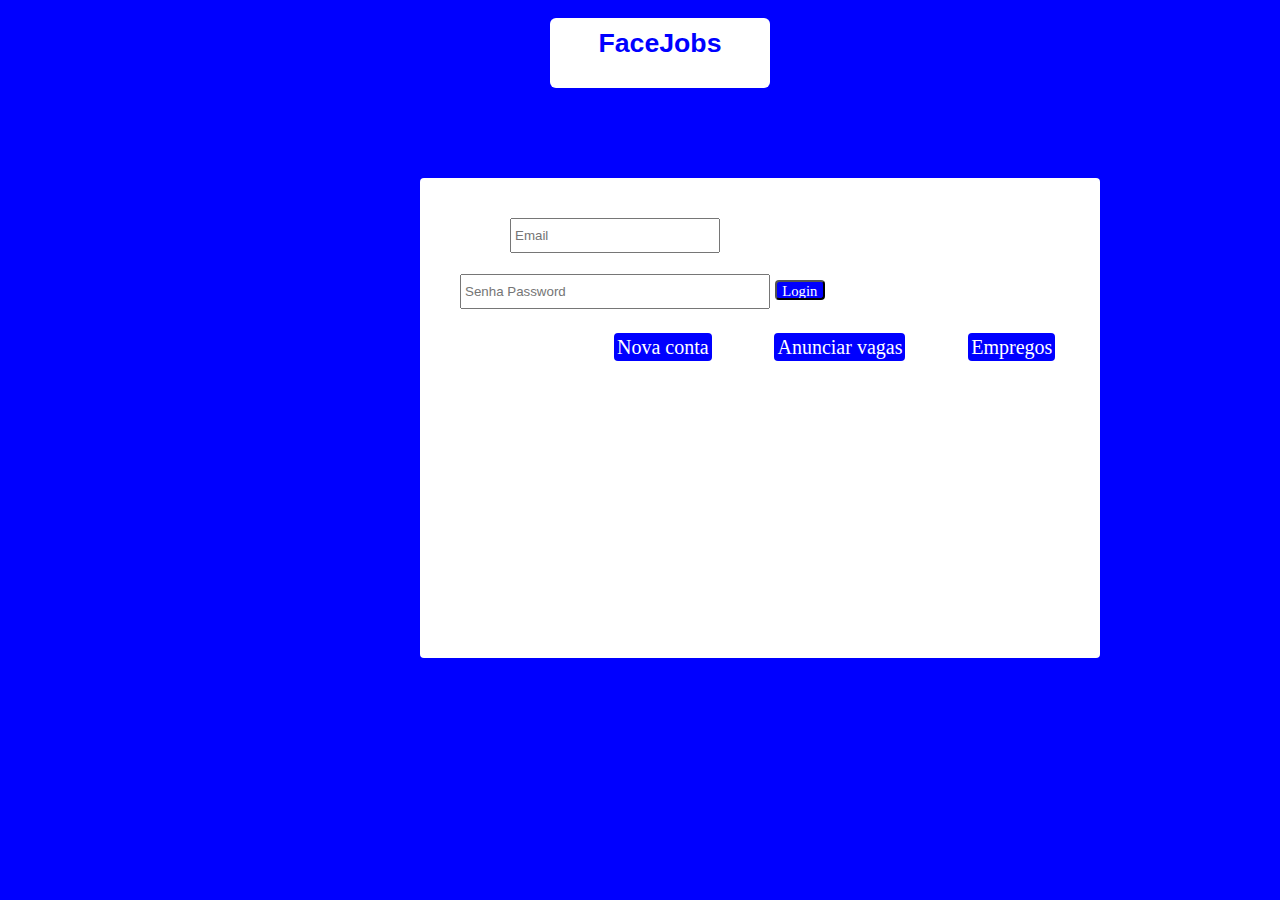
<file: index.html>
<!DOCTYPE html>
<html lang="pt-br">
<head>
    <meta charset="UTF-8">
    <meta name="viewport" content="width=device-width, initial-scale=1.0">
    <title>Document</title>
    <link rel="stylesheet" href="style.css">
</head>
<body>
    <div class="tit">
        <span>
        <h1> FaceJobs</h1>
        </span>
    </div>
     <div class="main">
                <div class="inp">
                <form method="GET" action="form.php">
                    
<input type="text" name="em" class="in1" id="em" placeholder="Email">
<br><br>
<input type="password" name="se" placeholder="Senha Password"  class="in2" id="se">

 <input type="submit" class="a2" value="Login">
</form>
 
<div class="lis">
<ul>
<li><a href="index2.html" class="a1">Nova conta </a></li>
<li><a href="index5.html" class="a1">Anunciar vagas</a></li>
<li><a href="index8.html" class="a1">Empregos</a></li>
</ul>
</div>
</div>
</div>   
</body>
<script src="script.js"></script>
</html>
</file>
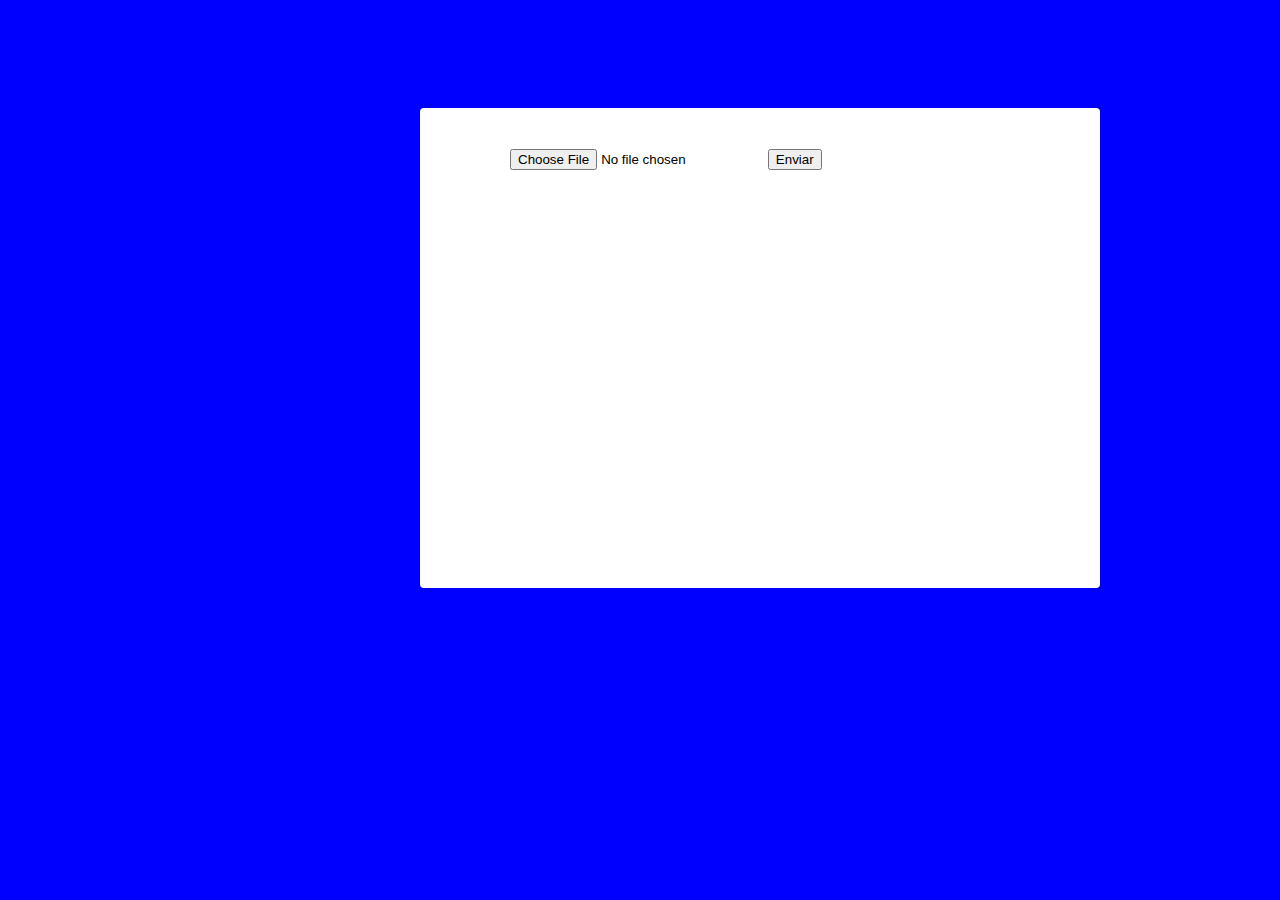
<file: index10.html>
<!DOCTYPE html>
<html>
<head>
	<meta charset="utf-8">
	<meta name="viewport" content="width=device-width, initial-scale=1">
	<title></title>
	<link rel="stylesheet" type="text/css" href="style.css">
</head>
<body>
	<div class="main">
		<form method="get" action="form4.php">
	<input type="file" name="fil">
	<input type="submit" value="Enviar">
	</form>
	</div>

</body>
</html>
</file>
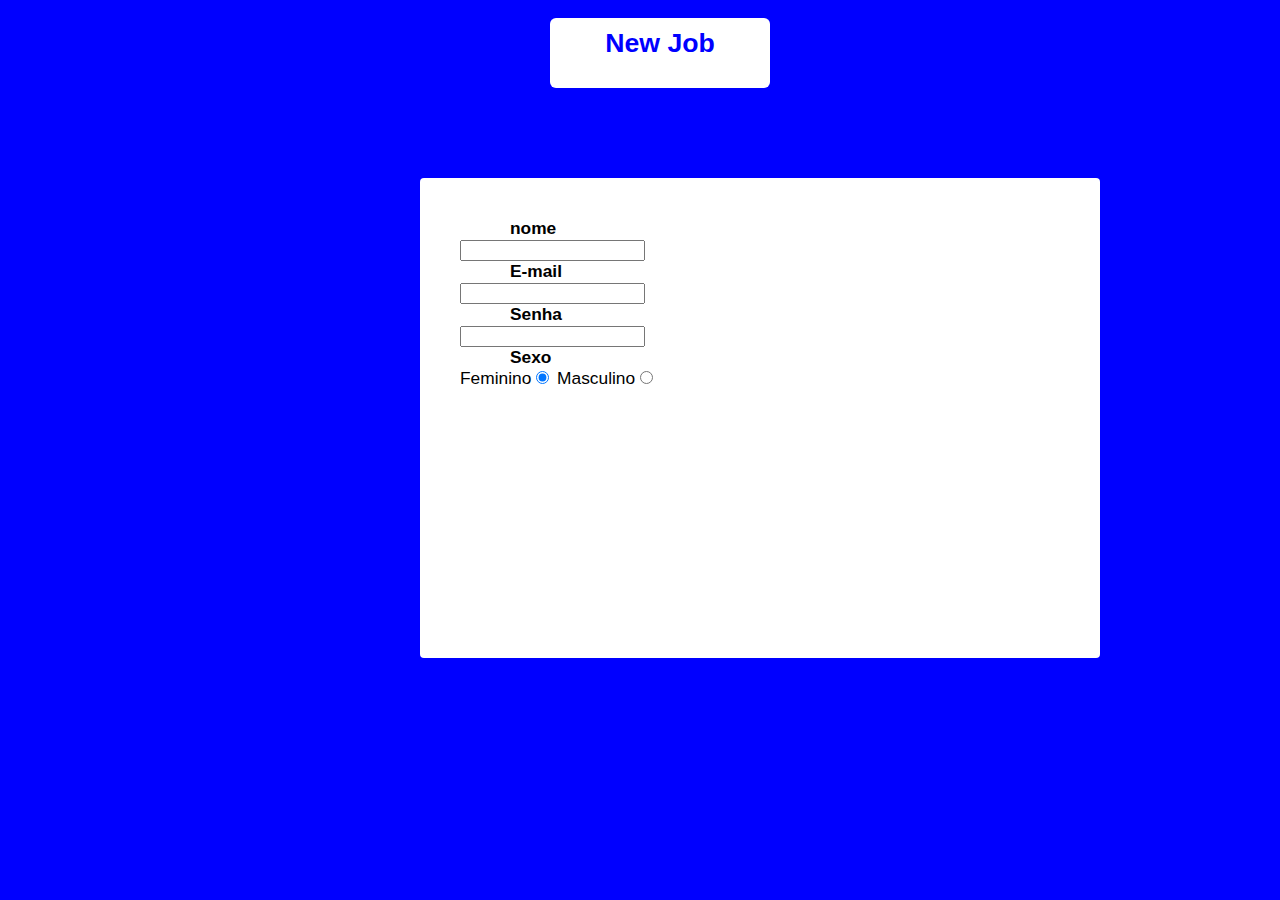
<file: index2.html>
<!DOCTYPE html>
<html lang="en">
<head>
    <meta charset="UTF-8">
    <meta name="viewport" content="width=device-width, initial-scale=1.0">
    <title>Document</title>
    <link rel="stylesheet" href="style.css">
</head>
<body>
<div class="tit">
        <h1 > New Job</h1>
</div>
<div class="main">
<div class="corpo">
<h2>nome</h2><input type="text" class="nam">
<h2>E-mail</h2><input type="text" class="na">
<h2>Senha</h2><input type="password" class="pas">
<h2>Sexo</h2>
<label for="tfam">Feminino<input type="radio" class="fe" name=tfam checked>
<label for="tmas">Masculino<input type="radio" class="mas" name=tfam>
</div>
</div>

    
</body>
</html>
</file>
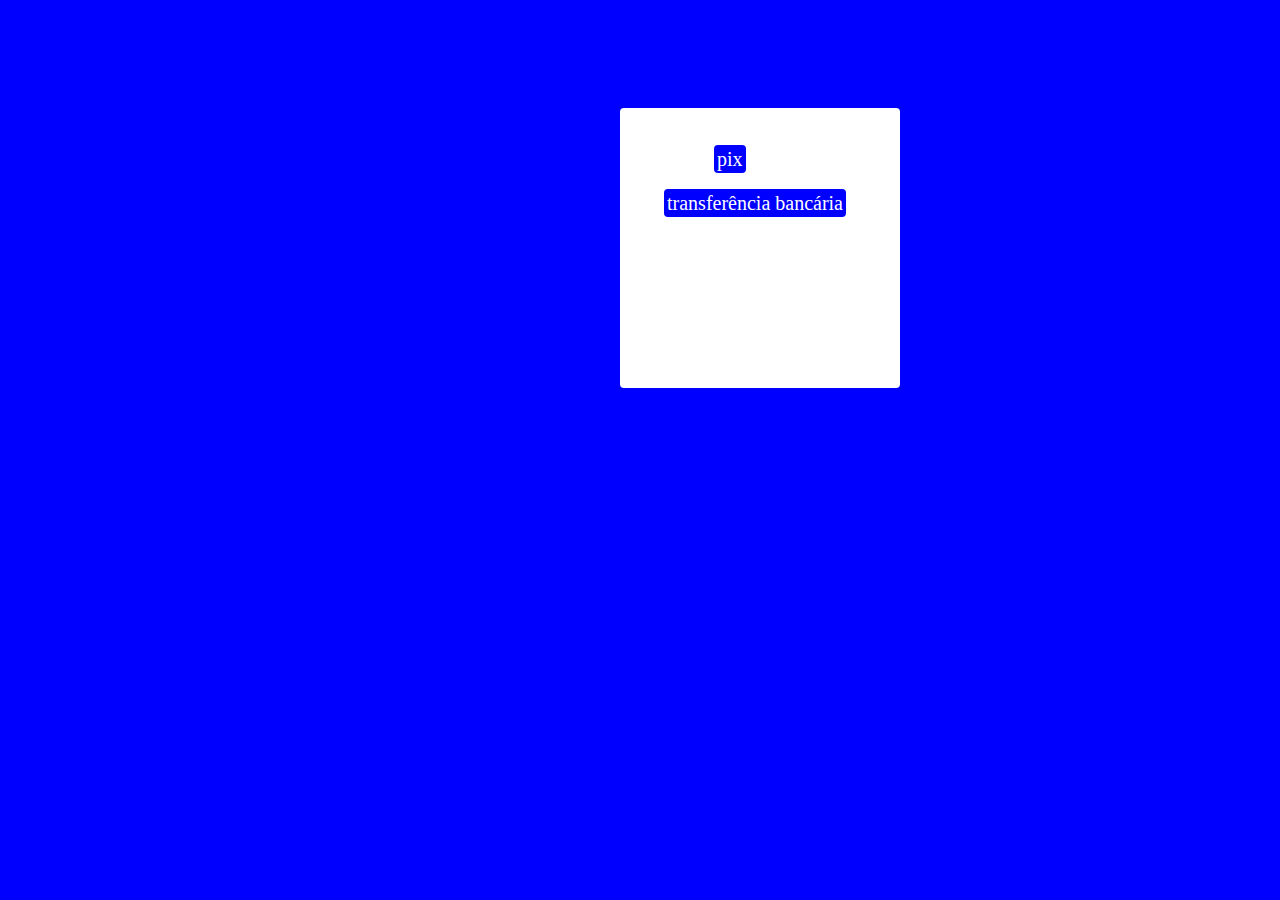
<file: index3.html>
<!DOCTYPE html>
<html>
<head>
	<meta charset="utf-8">
	<meta name="viewport" content="width=device-width, initial-scale=1">
	<title></title>
	<link rel="stylesheet" type="text/css" href="style.css">
</head>
<body>

	<div class="main2">
    <a class="a1" href="index4.html">pix</a>
    <br><br>
    <a class="a1" href="index6.html">transferência bancária</a> 
</div>

</body>
</html>
</file>
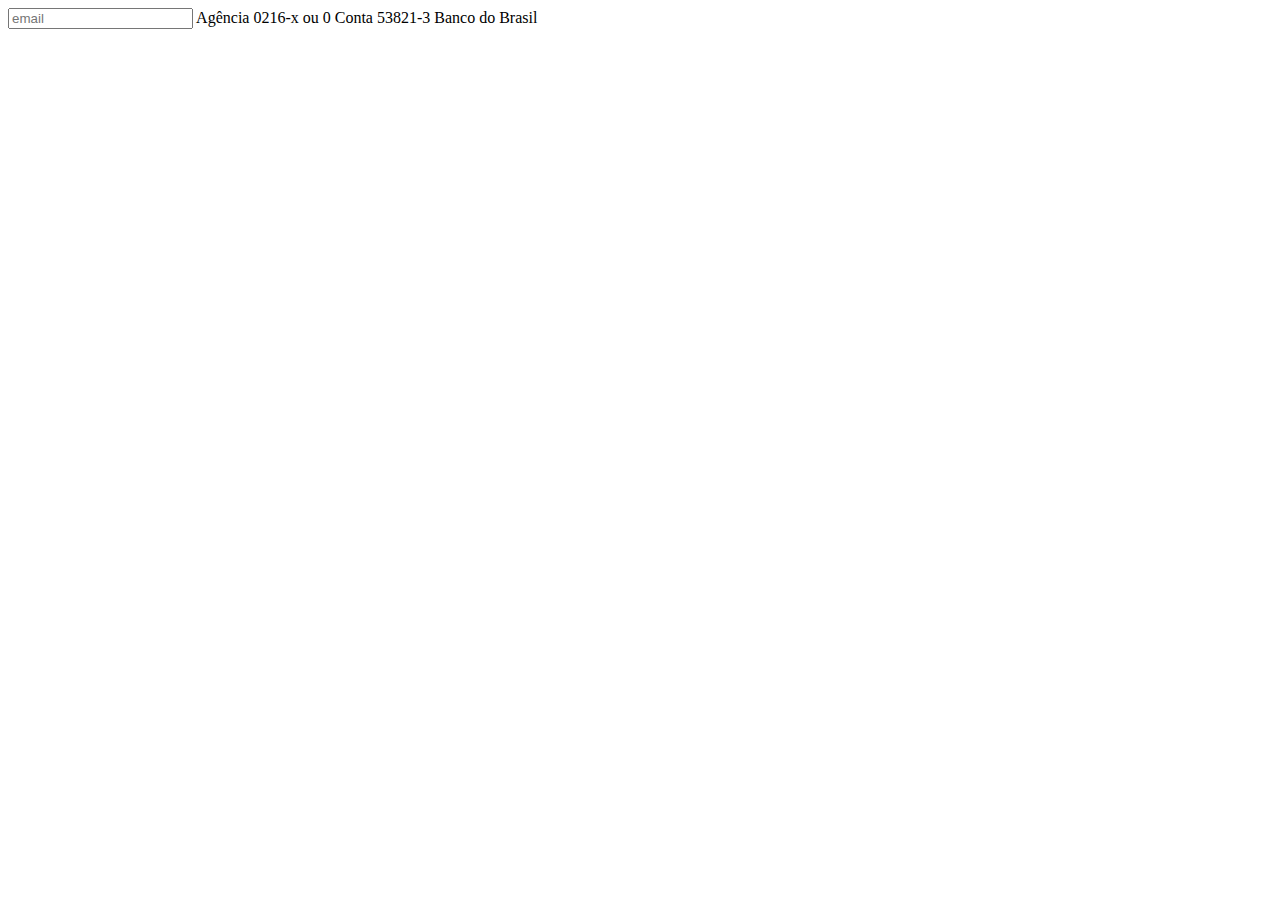
<file: index6.html>
<!DOCTYPE html>
<html>
<head>
	<meta charset="utf-8">
	<meta name="viewport" content="width=device-width, initial-scale=1">
	<title></title>
</head>
<body>
	<div class="main">
	<input type="text" placeholder="email" id="in1">
Agência 0216-x ou 0
Conta 53821-3
Banco do Brasil
</div>
</body>
</html>
</file>
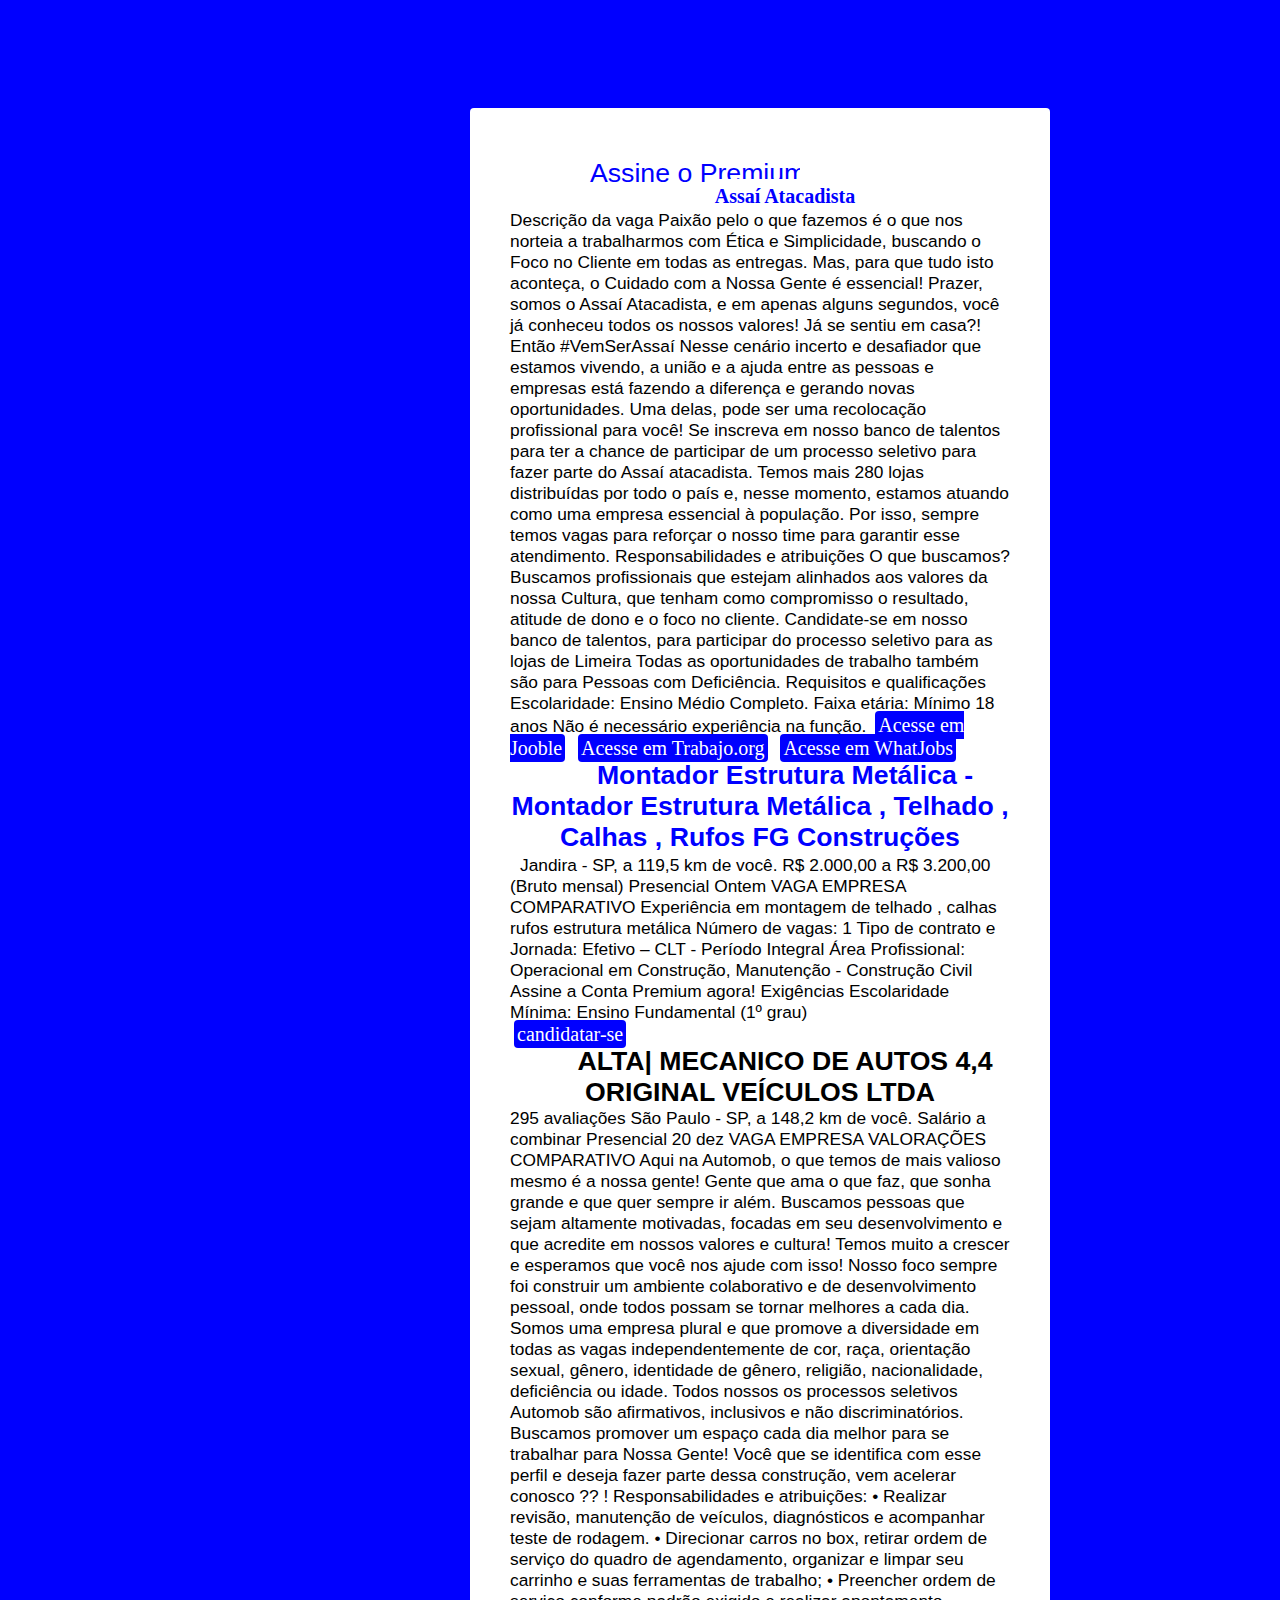
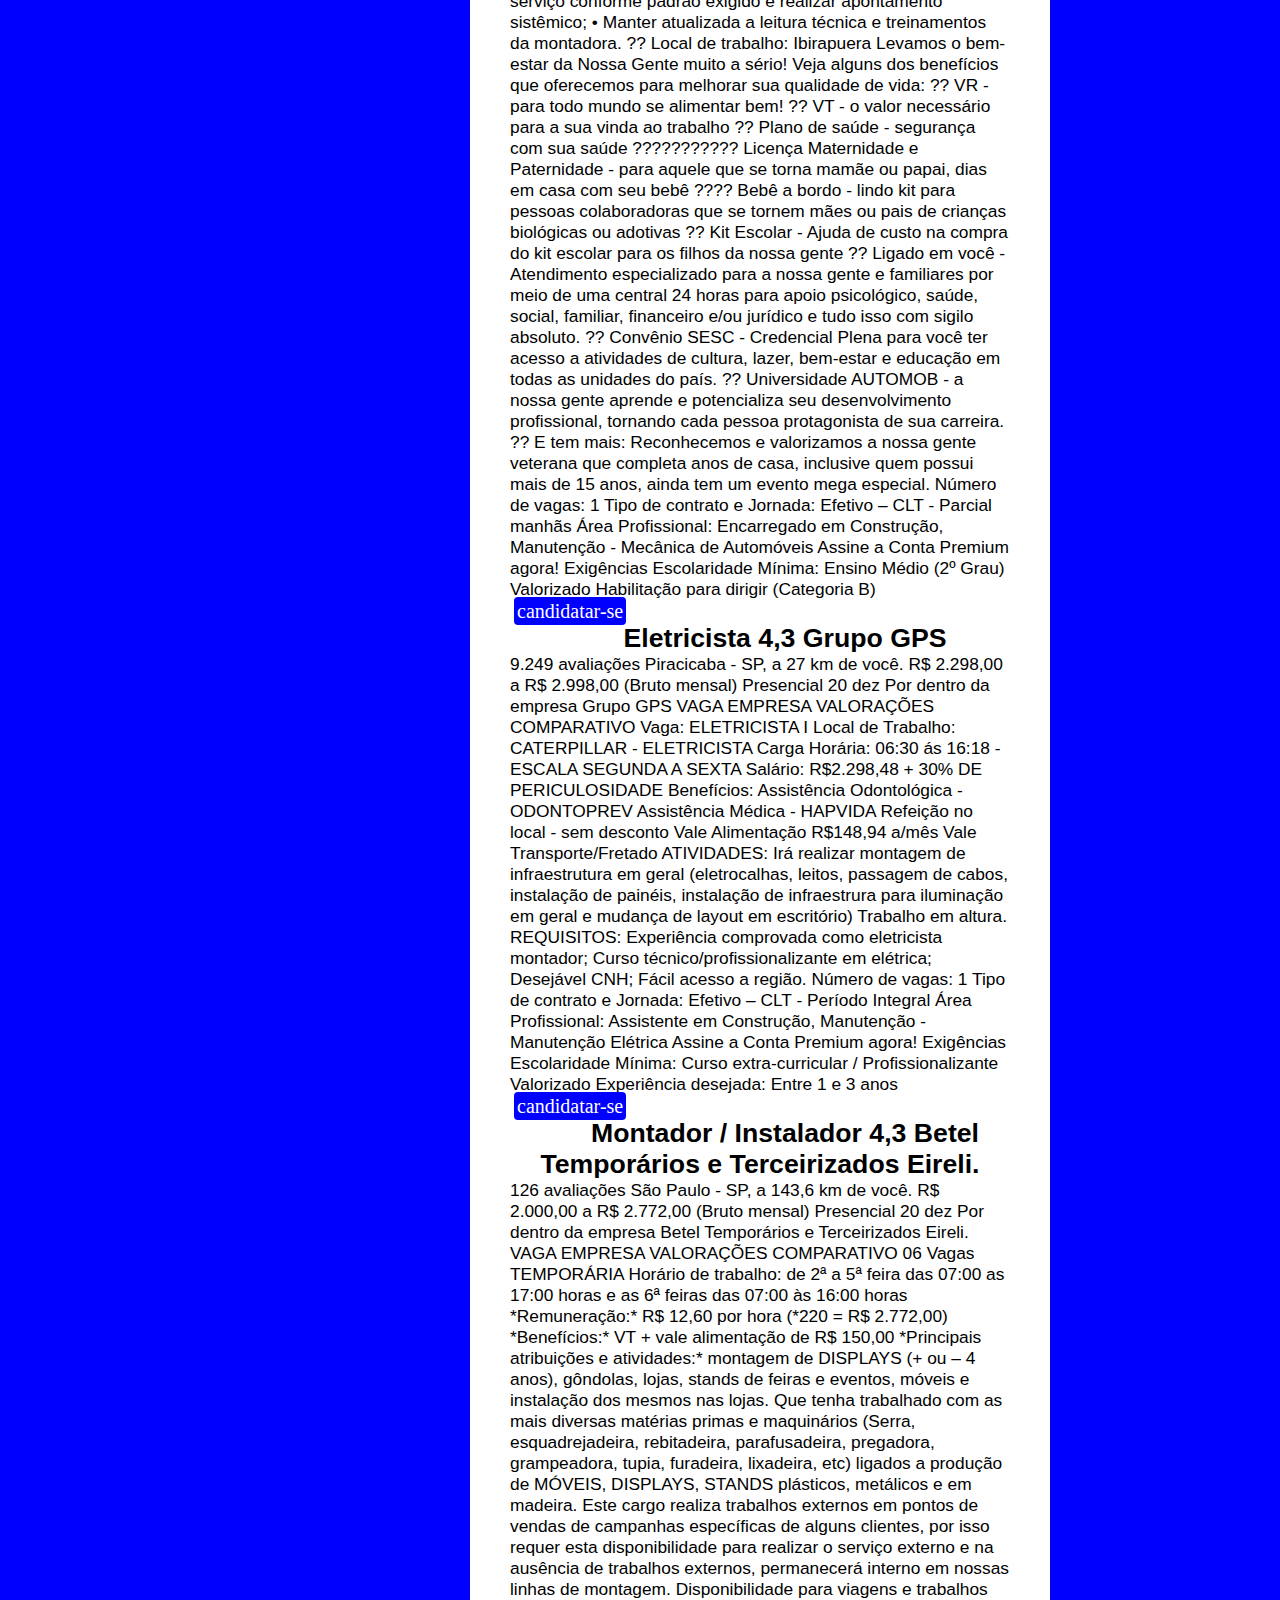
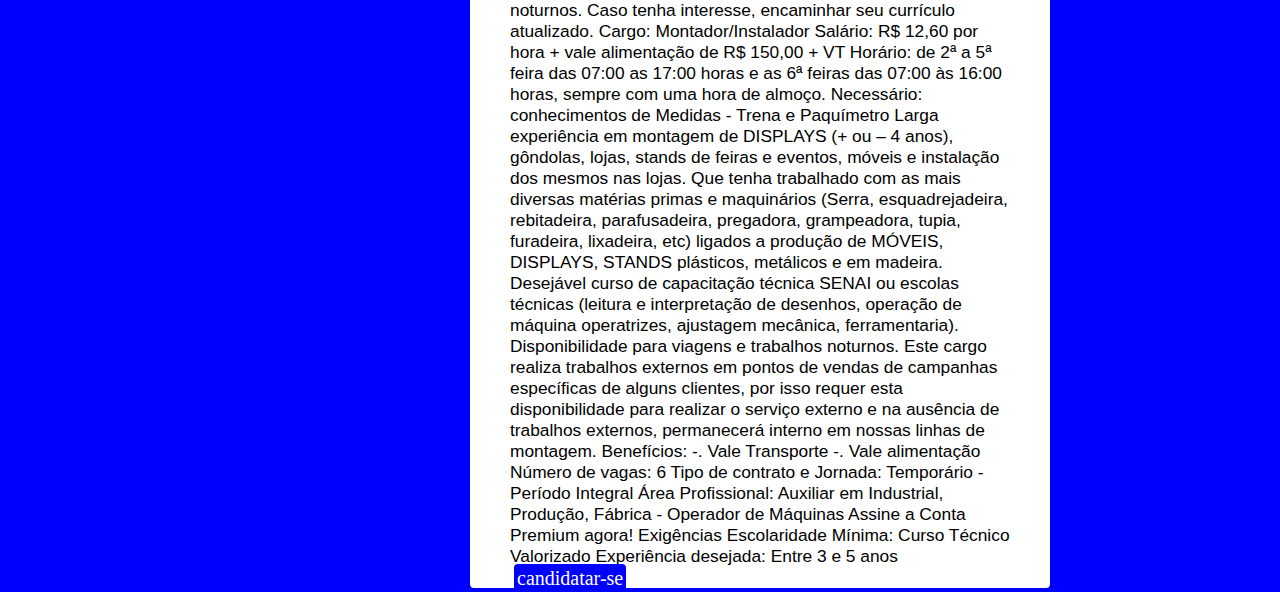
<file: index8.html>
<!DOCTYPE html>
<html>
<head>
	<meta charset="utf-8">
	<meta name="viewport" content="width=device-width, initial-scale=1">
	<title></title>
	<link rel="stylesheet" type="text/css" href="style.css">
</head>
<body>
<div class="main3">

	<a href="index3.html" class="tit">Assine o Premium</a>

	<a href="https://assai.gupy.io/jobs/6544434?jobBoardSource=gupy_public_page&utm_campaign=google_jobs_apply&utm_source=google_jobs_apply&utm_medium=organic" class="tit2">
		<h1>Assaí Atacadista</a></h1>
	

	
Descrição da vaga

Paixão pelo o que fazemos é o que nos norteia a trabalharmos com Ética e Simplicidade, buscando o Foco no Cliente em todas as entregas. Mas, para que tudo isto aconteça, o Cuidado com a Nossa Gente é essencial!

Prazer, somos o Assaí Atacadista, e em apenas alguns segundos, você já conheceu todos os nossos valores! Já se sentiu em casa?! Então #VemSerAssaí

Nesse cenário incerto e desafiador que estamos vivendo, a união e a ajuda entre as pessoas e empresas está fazendo a diferença e gerando novas oportunidades. Uma delas, pode ser uma recolocação profissional para você!

Se inscreva em nosso banco de talentos para ter a chance de participar de um processo seletivo para fazer parte do Assaí atacadista. Temos mais 280 lojas distribuídas por todo o país e, nesse momento, estamos atuando como uma empresa essencial à população. Por isso, sempre temos vagas para reforçar o nosso time para garantir esse atendimento.

Responsabilidades e atribuições
O que buscamos?

Buscamos profissionais que estejam alinhados aos valores da nossa Cultura, que tenham como compromisso o resultado, atitude de dono e o foco no cliente.

Candidate-se em nosso banco de talentos, para participar do processo seletivo para as lojas de Limeira

Todas as oportunidades de trabalho também são para Pessoas com Deficiência.

Requisitos e qualificações

Escolaridade: Ensino Médio Completo.

Faixa etária: Mínimo 18 anos

Não é necessário experiência na função.

<a hef="https://br.jooble.org/jdp/-3380415225831822334?utm_campaign=google_jobs_apply&utm_source=google_jobs_apply&utm_medium=organic" class="a1">Acesse em Jooble</a>
<a href="https://br.trabajo.org/emprego-1215-9a48119726a0f31240e58108e3c5e0f3?utm_campaign=google_jobs_apply&utm_source=google_jobs_apply&utm_medium=organic" class="a1">Acesse em Trabajo.org</a>
<a href="https://br.whatjobs.com/emprego-para-Vagas-para-limeira-em-limeira-s%C3%A3o-paulo-coop260624385?utm_campaign=google_jobs_apply&utm_source=google_jobs_apply&utm_medium=organic" class="a1">Acesse em WhatJobs</a>

<a href="" class="tit2">

<h1>Montador Estrutura Metálica - Montador Estrutura Metálica , Telhado , Calhas , Rufos
FG Construções</h1>
		</a>

Jandira - SP, a 119,5 km de você.
R$ 2.000,00 a R$ 3.200,00 (Bruto mensal)
 Presencial
Ontem
VAGA
EMPRESA
COMPARATIVO
Experiência em montagem de telhado , calhas rufos estrutura metálica

Número de vagas: 1

Tipo de contrato e Jornada: Efetivo – CLT - Período Integral

Área Profissional: Operacional em Construção, Manutenção - Construção Civil

Assine a Conta Premium agora!
Exigências
Escolaridade Mínima: Ensino Fundamental (1º grau)

<br>
<a href="index10.html" class="a1">candidatar-se</a>

<h1>ALTA| MECANICO DE AUTOS
4,4 
ORIGINAL VEÍCULOS LTDA</h1> 
295 avaliações
São Paulo - SP, a 148,2 km de você.
Salário a combinar
 Presencial
20 dez
VAGA
EMPRESA
VALORAÇÕES
COMPARATIVO
Aqui na Automob, o que temos de mais valioso mesmo é a nossa gente! Gente que ama o que faz, que sonha grande e que quer sempre ir além. Buscamos pessoas que sejam altamente motivadas, focadas em seu desenvolvimento e que acredite em nossos valores e cultura! Temos muito a crescer e esperamos que você nos ajude com isso!

Nosso foco sempre foi construir um ambiente colaborativo e de desenvolvimento pessoal, onde todos possam se tornar melhores a cada dia. Somos uma empresa plural e que promove a diversidade em todas as vagas independentemente de cor, raça, orientação sexual, gênero, identidade de gênero, religião, nacionalidade, deficiência ou idade. Todos nossos os processos seletivos Automob são afirmativos, inclusivos e não discriminatórios.

Buscamos promover um espaço cada dia melhor para se trabalhar para Nossa Gente!

Você que se identifica com esse perfil e deseja fazer parte dessa construção, vem acelerar conosco ?? !

Responsabilidades e atribuições:

• Realizar revisão, manutenção de veículos, diagnósticos e acompanhar teste de rodagem.

• Direcionar carros no box, retirar ordem de serviço do quadro de agendamento, organizar e limpar seu carrinho e suas ferramentas de trabalho;

• Preencher ordem de serviço conforme padrão exigido e realizar apontamento sistêmico;

• Manter atualizada a leitura técnica e treinamentos da montadora.


?? Local de trabalho: Ibirapuera

Levamos o bem-estar da Nossa Gente muito a sério! Veja alguns dos benefícios que oferecemos para melhorar sua qualidade de vida:

?? VR - para todo mundo se alimentar bem!

?? VT - o valor necessário para a sua vinda ao trabalho

?? Plano de saúde - segurança com sua saúde

??????????? Licença Maternidade e Paternidade - para aquele que se torna mamãe ou papai, dias em casa com seu bebê

???? Bebê a bordo - lindo kit para pessoas colaboradoras que se tornem mães ou pais de crianças biológicas ou adotivas

?? Kit Escolar - Ajuda de custo na compra do kit escolar para os filhos da nossa gente

?? Ligado em você - Atendimento especializado para a nossa gente e familiares por meio de uma central 24 horas para apoio psicológico, saúde, social, familiar, financeiro e/ou jurídico e tudo isso com sigilo absoluto.

?? Convênio SESC - Credencial Plena para você ter acesso a atividades de cultura, lazer, bem-estar e educação em todas as unidades do país.

?? Universidade AUTOMOB - a nossa gente aprende e potencializa seu desenvolvimento profissional, tornando cada pessoa protagonista de sua carreira.

?? E tem mais: Reconhecemos e valorizamos a nossa gente veterana que completa anos de casa, inclusive quem possui mais de 15 anos, ainda tem um evento mega especial.

Número de vagas: 1

Tipo de contrato e Jornada: Efetivo – CLT - Parcial manhãs

Área Profissional: Encarregado em Construção, Manutenção - Mecânica de Automóveis

Assine a Conta Premium agora!
Exigências
Escolaridade Mínima: Ensino Médio (2º Grau)
Valorizado
Habilitação para dirigir (Categoria B)
<br>
<a href="index10.html" class="a1">candidatar-se</a>

<h1>Eletricista
4,3 
Grupo GPS</h1> 
9.249 avaliações
Piracicaba - SP, a 27 km de você.
R$ 2.298,00 a R$ 2.998,00 (Bruto mensal)
 Presencial
20 dez
Por dentro da empresa Grupo GPS
VAGA
EMPRESA
VALORAÇÕES
COMPARATIVO
Vaga: ELETRICISTA I
Local de Trabalho: CATERPILLAR - ELETRICISTA
Carga Horária: 06:30 ás 16:18 - ESCALA SEGUNDA A SEXTA
Salário: R$2.298,48 + 30% DE PERICULOSIDADE
Benefícios:
Assistência Odontológica - ODONTOPREV
Assistência Médica - HAPVIDA
Refeição no local - sem desconto
Vale Alimentação R$148,94 a/mês
Vale Transporte/Fretado

ATIVIDADES:
Irá realizar montagem de infraestrutura em geral (eletrocalhas, leitos, passagem de cabos, instalação de painéis, instalação de infraestrura para iluminação em geral e mudança de layout em escritório) Trabalho em altura.

REQUISITOS:
Experiência comprovada como eletricista montador;
Curso técnico/profissionalizante em elétrica;
Desejável CNH;
Fácil acesso a região.

Número de vagas: 1

Tipo de contrato e Jornada: Efetivo – CLT - Período Integral

Área Profissional: Assistente em Construção, Manutenção - Manutenção Elétrica

Assine a Conta Premium agora!
Exigências
Escolaridade Mínima: Curso extra-curricular / Profissionalizante
Valorizado
Experiência desejada: Entre 1 e 3 anos
<br>

<a href="index10.html" class="a1">candidatar-se</a>

<h1>Montador / Instalador
4,3
Betel Temporários e Terceirizados Eireli.</h1> 
126 avaliações
São Paulo - SP, a 143,6 km de você.
R$ 2.000,00 a R$ 2.772,00 (Bruto mensal)
 Presencial
20 dez
Por dentro da empresa Betel Temporários e Terceirizados Eireli.
VAGA
EMPRESA
VALORAÇÕES
COMPARATIVO
06 Vagas
TEMPORÁRIA
Horário de trabalho: de 2ª a 5ª feira das 07:00 as 17:00 horas e as 6ª feiras das 07:00 às 16:00 horas
*Remuneração:* R$ 12,60 por hora (*220 = R$ 2.772,00)
*Benefícios:* VT + vale alimentação de R$ 150,00
*Principais atribuições e atividades:* montagem de DISPLAYS (+ ou – 4 anos), gôndolas, lojas, stands de feiras e eventos, móveis e instalação dos mesmos nas lojas. Que tenha trabalhado com as mais diversas matérias primas e maquinários (Serra, esquadrejadeira, rebitadeira, parafusadeira, pregadora, grampeadora, tupia, furadeira, lixadeira, etc) ligados a produção de MÓVEIS, DISPLAYS, STANDS plásticos, metálicos e em madeira.
Este cargo realiza trabalhos externos em pontos de vendas de campanhas específicas de alguns clientes, por isso requer esta disponibilidade para realizar o serviço externo e na ausência de trabalhos externos, permanecerá interno em nossas linhas de montagem.
Disponibilidade para viagens e trabalhos noturnos.
Caso tenha interesse, encaminhar seu currículo atualizado.
Cargo: Montador/Instalador
Salário: R$ 12,60 por hora + vale alimentação de R$ 150,00 + VT
Horário: de 2ª a 5ª feira das 07:00 as 17:00 horas e as 6ª feiras das 07:00 às 16:00 horas, sempre com uma hora de almoço.
Necessário: conhecimentos de Medidas - Trena e Paquímetro
Larga experiência em montagem de DISPLAYS (+ ou – 4 anos), gôndolas, lojas, stands de feiras e eventos, móveis e instalação dos mesmos nas lojas. Que tenha trabalhado com as mais diversas matérias primas e maquinários (Serra, esquadrejadeira, rebitadeira, parafusadeira, pregadora, grampeadora, tupia, furadeira, lixadeira, etc) ligados a produção de MÓVEIS, DISPLAYS, STANDS plásticos, metálicos e em madeira.
Desejável curso de capacitação técnica SENAI ou escolas técnicas (leitura e interpretação de desenhos, operação de máquina operatrizes, ajustagem mecânica, ferramentaria).
Disponibilidade para viagens e trabalhos noturnos.
Este cargo realiza trabalhos externos em pontos de vendas de campanhas específicas de alguns clientes, por isso requer esta disponibilidade para realizar o serviço externo e na ausência de trabalhos externos, permanecerá interno em nossas linhas de montagem.
Benefícios:
-. Vale Transporte
-. Vale alimentação

Número de vagas: 6

Tipo de contrato e Jornada: Temporário - Período Integral

Área Profissional: Auxiliar em Industrial, Produção, Fábrica - Operador de Máquinas

Assine a Conta Premium agora!
Exigências
Escolaridade Mínima: Curso Técnico
Valorizado
Experiência desejada: Entre 3 e 5 anos
<br>

<a href="index10.html" Class="a1">candidatar-se</a>

</div>

</body>
</html>
</file>
<file: style.css>
body{
    background-color: blue;
}

.img{
    width:200px;
    height: 200px;
}
.main{
    width:600px;
    height:400px;
    background-color:white;
    position:relative;
    top:100px;
    left:120px;
    border-radius: 4px;
    font-size:13pt;
    font-family: Arial;
    margin:auto;
    text-justify:center;
    text-indent:50px;
    padding: 40px;

}
.main2{
      width:200px;
    height:200px;
    background-color:white;
    position:relative;
    top:100px;
    left:120px;
    border-radius: 4px;
    font-size:13pt;
    font-family: Arial;
    margin:auto;
    text-justify:center;
    text-indent:50px;
    padding: 40px;

}
.main3{
    width:500px;
    height:2700pt;
    background-color:white;
    position:relative;
    top:100px;
    left:120px;
    border-radius: 4px;
    font-size:13pt;
    font-family: Arial;
    margin:auto;
    padding: 40px;
    text-indent: 50px;




}
span h1{
  margin:auto;

}
.lis{
    width: 600px;
    height:200px;
    background-color: white;
    position: relaive;
    top:50px;
    left:50px;
    padding:10px;
    margin: auto;
}
a{
    font-size:15pt;
    font-family:calibre;
    text-decoration:none;
    width:70px;
    height:70px;
    background-color:blue;
    color:white;
    margin:4px;
    padding:3px;
    border-radius: 4px;

}
.tit{
    background-color:white;
    width:200px;
    height:50px;
    border-radius:6px;
    color:blue;
    padding:10px;
    position: relative;
    text-decoration: none;
    left:20px;
    top:10px;

   
    }
    .tit,h1{
        text-align: center;
        margin: auto;
        font-size:20pt;
        font-family: arial;
    }
     .tit,h2{
        margin: auto;
        font-size:20pt;
        font-family: arial;
    }
     .tit2{
    background-color:white;
    color:blue;
    padding:6px;
    position:relative;
    width:200px;
    height:100px;
    border-radius:6px;
    text-decoration: none;
    font-size: 15pt;
    }


h2{
    font-size:13pt;
}

.tit:hover{
    background-color:blue;
    color:white;
    transition: 1s;
}
.tit2:hover{
    background-color:blue;
    color:white;
    transition: 1s;
}
.in1{
    width:200px;
    height:25px;
    padding:3px;
    margin:auto;
}
.in2{
    width:300px;
    height:25px;
    padding:3px;
    margin:auto;   
}

li{
    text-decoration: none;
    display:inline-block;
}


.a1:hover{
    background-color:white;
    color:blue;
    transition:2s;

}
.a2{
    font-size:11pt;
    font-family:calibre;
    text-decoration:none;
    width:50px;
    height:20px;
    background-color:blue;
    color:white;
    padding:1px;
    border-radius: 4px;
}

.a2:hover{
    background-color:white;
    color:blue;
    transition:2s;

}

.can{
    width:700px;
    height:100px;
    background-color:white;
    color:white;
    font-size:10pt;
    font-family: Arial;
    margin: auto;

}
</file>
